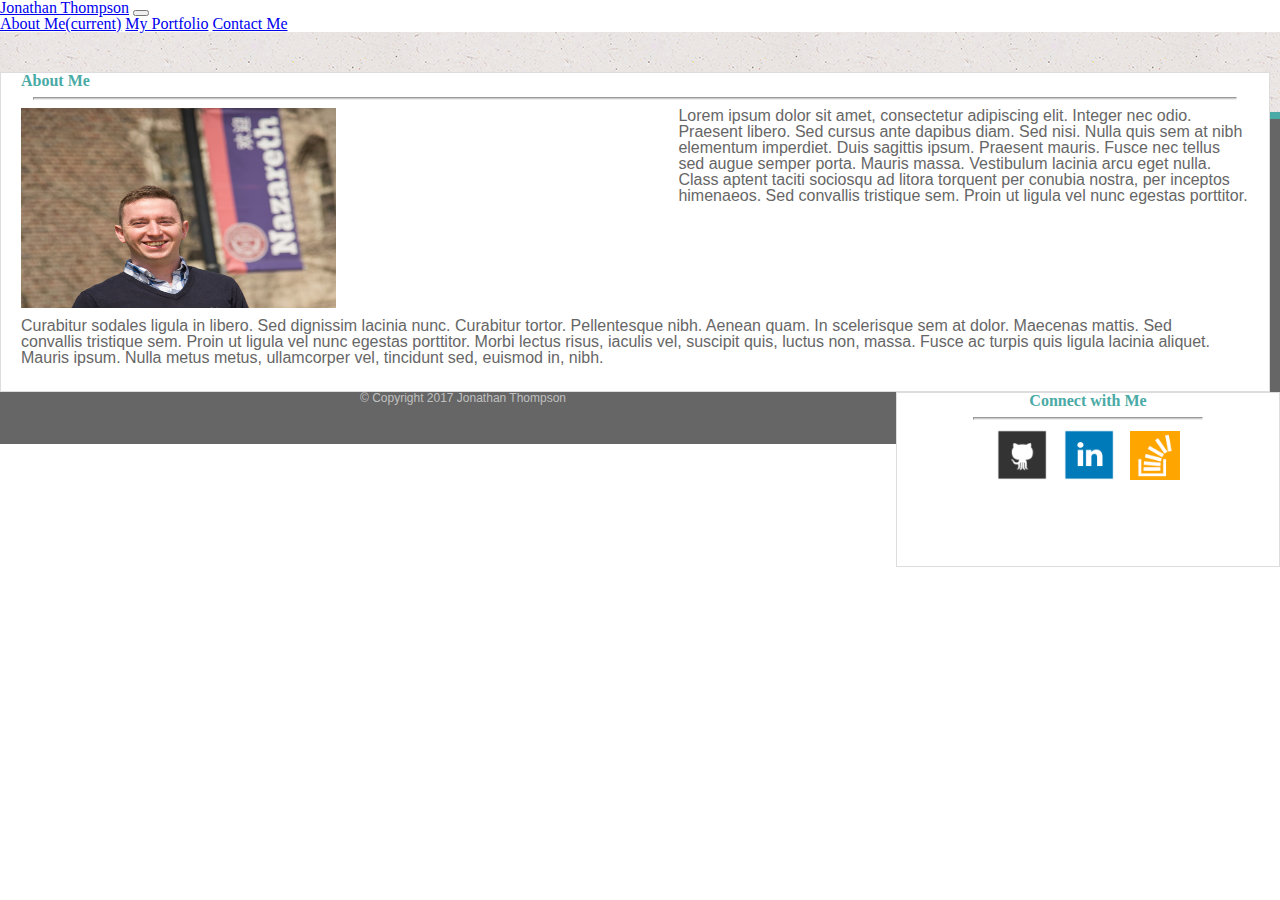
<file: index.html>
<!DOCTYPE html>
<html>
<head>
	<meta charset="UTF-8">
	<meta name="author" content="Jonathan Thompson">
	<meta name="description" content="NUCoding Bootcamp Profile">
	<meta name="viewport" content="width=device-width, initial-scale=1.0, shrink-to-fit=no">
	<meta http-equiv="X-UA-Compatible" content="ie=edge">

	<title>Jonathan Thompson</title>

	<link rel="stylesheet" type="text/css" href="./assets/css/reset.css">
	
	<link rel="stylesheet" href="https://maxcdn.bootstrapcdn.com/bootstrap/4.0.0-beta/css/bootstrap.min.css" integrity="sha384-/Y6pD6FV/Vv2HJnA6t+vslU6fwYXjCFtcEpHbNJ0lyAFsXTsjBbfaDjzALeQsN6M" crossorigin="anonymous">

	<link rel="stylesheet" type="text/css" href="./assets/css/style.css">

	<meta name="viewport" content="width=device-width, initial-scale=1">
</head>
<body>

	<!-- Nav Bar -->
	<nav class="navbar navbar-toggleable-md navbar-light bg-faded">
			<a class="navbar-brand" href="index.html">Jonathan Thompson</a>
	
			<button class="navbar-toggler navbar-toggler-right" type="button" data-toggle="collapse" data-target="#navbarBurger" aria-controls="navbarBurger" aria-expanded="false" aria-label="Toggle navigation">
				<span class="navbar-toggler-icon"></span>
			</button>
	
			<div class="collapse navbar-collapse" id="navbarBurger">
				<div class="navbar-nav">
					<a class="nav-item nav-link active" href="index.html">About Me<span class="sr-only">(current)</span></a>
					<a class="nav-item nav-link" href="portfolio.html">My Portfolio</a>
					<a class="nav-item nav-link" href="contact.html">Contact Me</a>
				</div>
			</div>
		</nav>

	<!-- Gap Row 3 -->
	<section id="gaprow3"></section>

	<!-- Gap Row 1 -->
	<section id="gaprow1"></section>

	<!-- About Me Box -->
	<section id="bodybackground">
		<div class="container">
			<div class="row">
				<div class="col-md-8">
					<h2 class="header1">About Me</h2>
					<hr id="hr1">
					<img id="selfimage" src="./assets/images/selfimage.jpg">
					<article id="aboutmetext">
						<p id="para1">Lorem ipsum dolor sit amet, consectetur adipiscing elit. Integer nec odio. Praesent libero. Sed cursus ante dapibus diam. Sed nisi. Nulla quis sem at nibh elementum imperdiet. Duis sagittis ipsum. Praesent mauris. Fusce nec tellus sed augue semper porta. Mauris massa. Vestibulum lacinia arcu eget nulla. Class aptent taciti sociosqu ad litora torquent per conubia nostra, per inceptos himenaeos. Sed convallis tristique sem. Proin ut ligula vel nunc egestas porttitor.</p>

						<p id="para2">Curabitur sodales ligula in libero. Sed dignissim lacinia nunc. Curabitur tortor. Pellentesque nibh. Aenean quam. In scelerisque sem at dolor. Maecenas mattis. Sed convallis tristique sem. Proin ut ligula vel nunc egestas porttitor. Morbi lectus risus, iaculis vel, suscipit quis, luctus non, massa. Fusce ac turpis quis ligula lacinia aliquet. Mauris ipsum. Nulla metus metus, ullamcorper vel, tincidunt sed, euismod in, nibh.</p>
					</article>
				</div>

				<div class="aside">
					<h3 id="connecthead">Connect with Me</h3>
					<hr id=hr2>
					<a href="https://github.com/thompsonjonm" target="_blank"><img id="connectimg1" src="./assets/images/github.png"></a>
					<a href="https://www.linkedin.com/in/jonathanmnthompson/" target="_blank"><img id="connectimg2" src="./assets/images/linkedin.png"></a>
					<a href="https://stackoverflow.com/users/8517636/jonathan-thompson?tab=profile" target="_blank"><img id="connectimg3" src="./assets/images/stack.png"></a>
				</div>
			</div>
		</div>
	</section>


	<!-- Gap Row 2 -->
	<section id="gaprow2"></section>

	<!-- Footer -->
	<div class="footer">
	© Copyright 2017 Jonathan Thompson
	</div>

	<!-- jQuery CDN -->
	<script src="https://code.jquery.com/jquery-3.2.1.slim.min.js" integrity="sha384-KJ3o2DKtIkvYIK3UENzmM7KCkRr/rE9/Qpg6aAZGJwFDMVNA/GpGFF93hXpG5KkN" crossorigin="anonymous"></script>
	
	<!--Tether CDN-->
	<script src="https://cdnjs.cloudflare.com/ajax/libs/popper.js/1.11.0/umd/popper.min.js" integrity="sha384-b/U6ypiBEHpOf/4+1nzFpr53nxSS+GLCkfwBdFNTxtclqqenISfwAzpKaMNFNmj4" crossorigin="anonymous"></script>
	
	<!--Bootstrap JS CDN-->
	<script src="https://maxcdn.bootstrapcdn.com/bootstrap/4.0.0-beta/js/bootstrap.min.js" integrity="sha384-h0AbiXch4ZDo7tp9hKZ4TsHbi047NrKGLO3SEJAg45jXxnGIfYzk4Si90RDIqNm1" crossorigin="anonymous"></script>

</body>
</html>
</file>
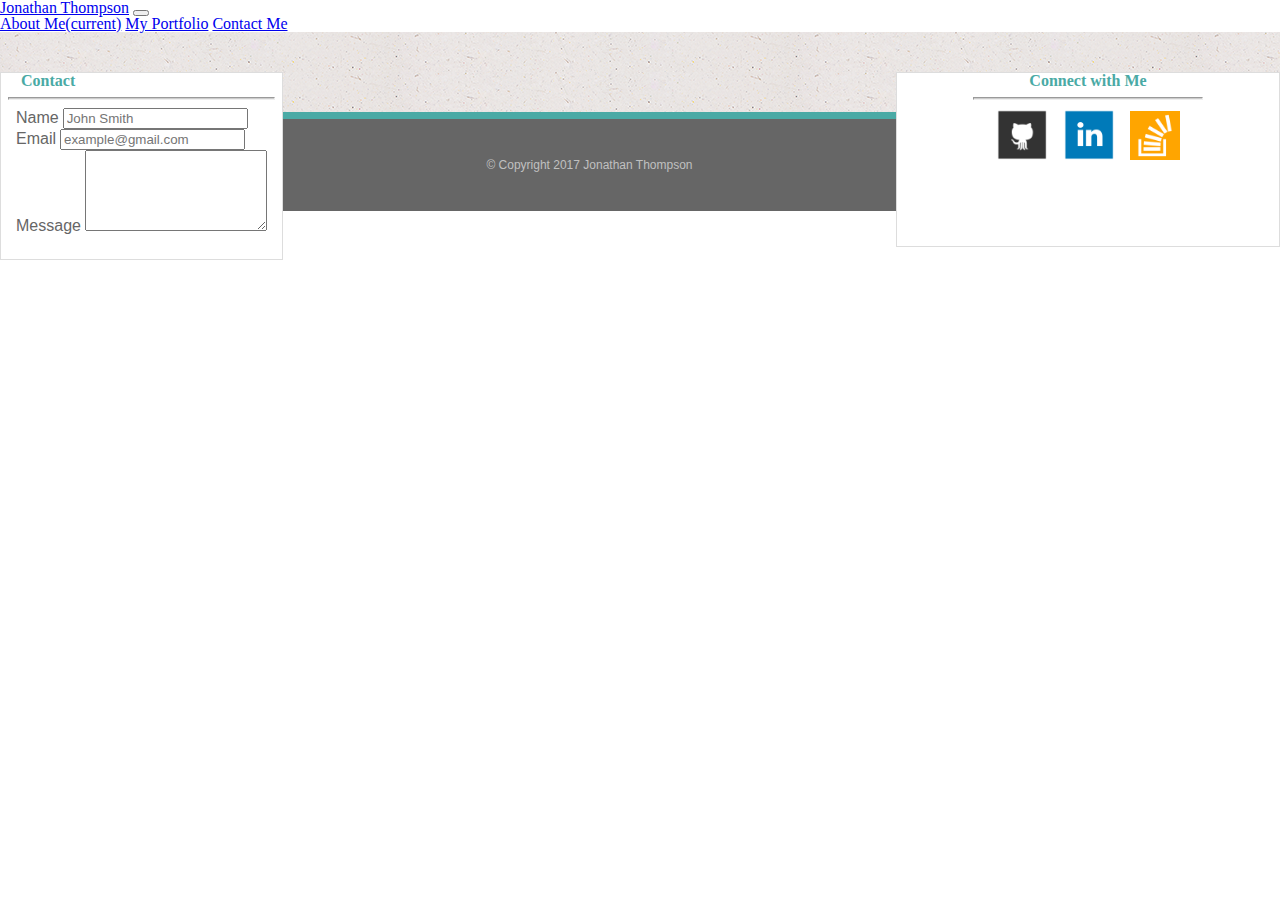
<file: contact.html>
<!DOCTYPE html>
<html lang="en">
<head>
	<meta charset="UTF-8">
	<meta name="author" content="Jonathan Thompson">
	<meta name="description" content="NUCoding Bootcamp Profile">
	<meta name="viewport" content="width=device-width, initial-scale=1.0, shrink-to-fit=no">
	<meta http-equiv="X-UA-Compatible" content="ie=edge">
		
	<title>Contact Me</title>

	<link rel="stylesheet" type="text/css" href="./assets/css/reset.css">

	<link rel="stylesheet" href="https://maxcdn.bootstrapcdn.com/bootstrap/4.0.0-beta/css/bootstrap.min.css" integrity="sha384-/Y6pD6FV/Vv2HJnA6t+vslU6fwYXjCFtcEpHbNJ0lyAFsXTsjBbfaDjzALeQsN6M" crossorigin="anonymous">

	<link rel="stylesheet" type="text/css" href="./assets/css/style.css">

	<meta name="viewport" content="width=device-width, initial-scale=1">
</head>
<body>

	<!-- Nav Bar -->
	<nav class="navbar navbar-toggleable-md navbar-light bg-faded">
			<a class="navbar-brand" href="index.html">Jonathan Thompson</a>
	
			<button class="navbar-toggler navbar-toggler-right" type="button" data-toggle="collapse" data-target="#navbarBurger" aria-controls="navbarBurger" aria-expanded="false" aria-label="Toggle navigation">
				<span class="navbar-toggler-icon"></span>
			</button>
	
			<div class="collapse navbar-collapse" id="navbarBurger">
				<div class="navbar-nav">
					<a class="nav-item nav-link active" href="index.html">About Me<span class="sr-only">(current)</span></a>
					<a class="nav-item nav-link" href="portfolio.html">My Portfolio</a>
					<a class="nav-item nav-link" href="contact.html">Contact Me</a>
				</div>
			</div>
		</nav>

	<!-- Gap Row 3 -->
	<section id="gaprow3"></section>

	<!-- Gap Row 1 -->
  <section id="gaprow1"></section>

	<!-- Message Box -->
	<section id="bodybackground">
   		<div class="container">
				<div class="row">
					<div class="col-md-8">
						<h2>Contact</h2>
						<hr id="hr1">
						<div class="form-group">
							<label for="usr">Name</label>
							<input type="text" class="form-control" id="usr" placeholder="John Smith">
						</div>

						<div class="form-group">
							<label for="usr">Email</label>
							<input type="text" class="form-control" id="usr" placeholder="example@gmail.com">
						</div>

						<div class="form-group">
							<label for="comment">Message</label>
							<textarea class="form-control" rows="5" id="comment"></textarea>
						</div>
					</div>

					<div class="aside">
						<h3 id="connecthead">Connect with Me</h3>
						<hr id=hr2>
						<a href="https://github.com/thompsonjonm" target="_blank"><img id="connectimg1" src="./assets/images/github.png"></a>
						<a href="https://www.linkedin.com/in/jonathanmnthompson/" target="_blank"><img id="connectimg2" src="./assets/images/linkedin.png"></a>
						<a href="https://stackoverflow.com/users/8517636/jonathan-thompson?tab=profile" target="_blank"><img id="connectimg3" src="./assets/images/stack.png"></a>
					</div>
				</div>
    	</div>
	</section>

	<!-- Gap Row 2 -->
	<section id="gaprow2"></section>
	
	<!-- Footer -->
	<div class="footer">
		© Copyright 2017 Jonathan Thompson
	</div>

	<!-- jQuery CDN -->
	<script src="https://code.jquery.com/jquery-3.2.1.slim.min.js" integrity="sha384-KJ3o2DKtIkvYIK3UENzmM7KCkRr/rE9/Qpg6aAZGJwFDMVNA/GpGFF93hXpG5KkN" crossorigin="anonymous"></script>
	
	<!--Tether CDN-->
	<script src="https://cdnjs.cloudflare.com/ajax/libs/popper.js/1.11.0/umd/popper.min.js" integrity="sha384-b/U6ypiBEHpOf/4+1nzFpr53nxSS+GLCkfwBdFNTxtclqqenISfwAzpKaMNFNmj4" crossorigin="anonymous"></script>
	
	<!--Bootstrap JS CDN-->
	<script src="https://maxcdn.bootstrapcdn.com/bootstrap/4.0.0-beta/js/bootstrap.min.js" integrity="sha384-h0AbiXch4ZDo7tp9hKZ4TsHbi047NrKGLO3SEJAg45jXxnGIfYzk4Si90RDIqNm1" crossorigin="anonymous"></script>
</body>
</html>
</file>
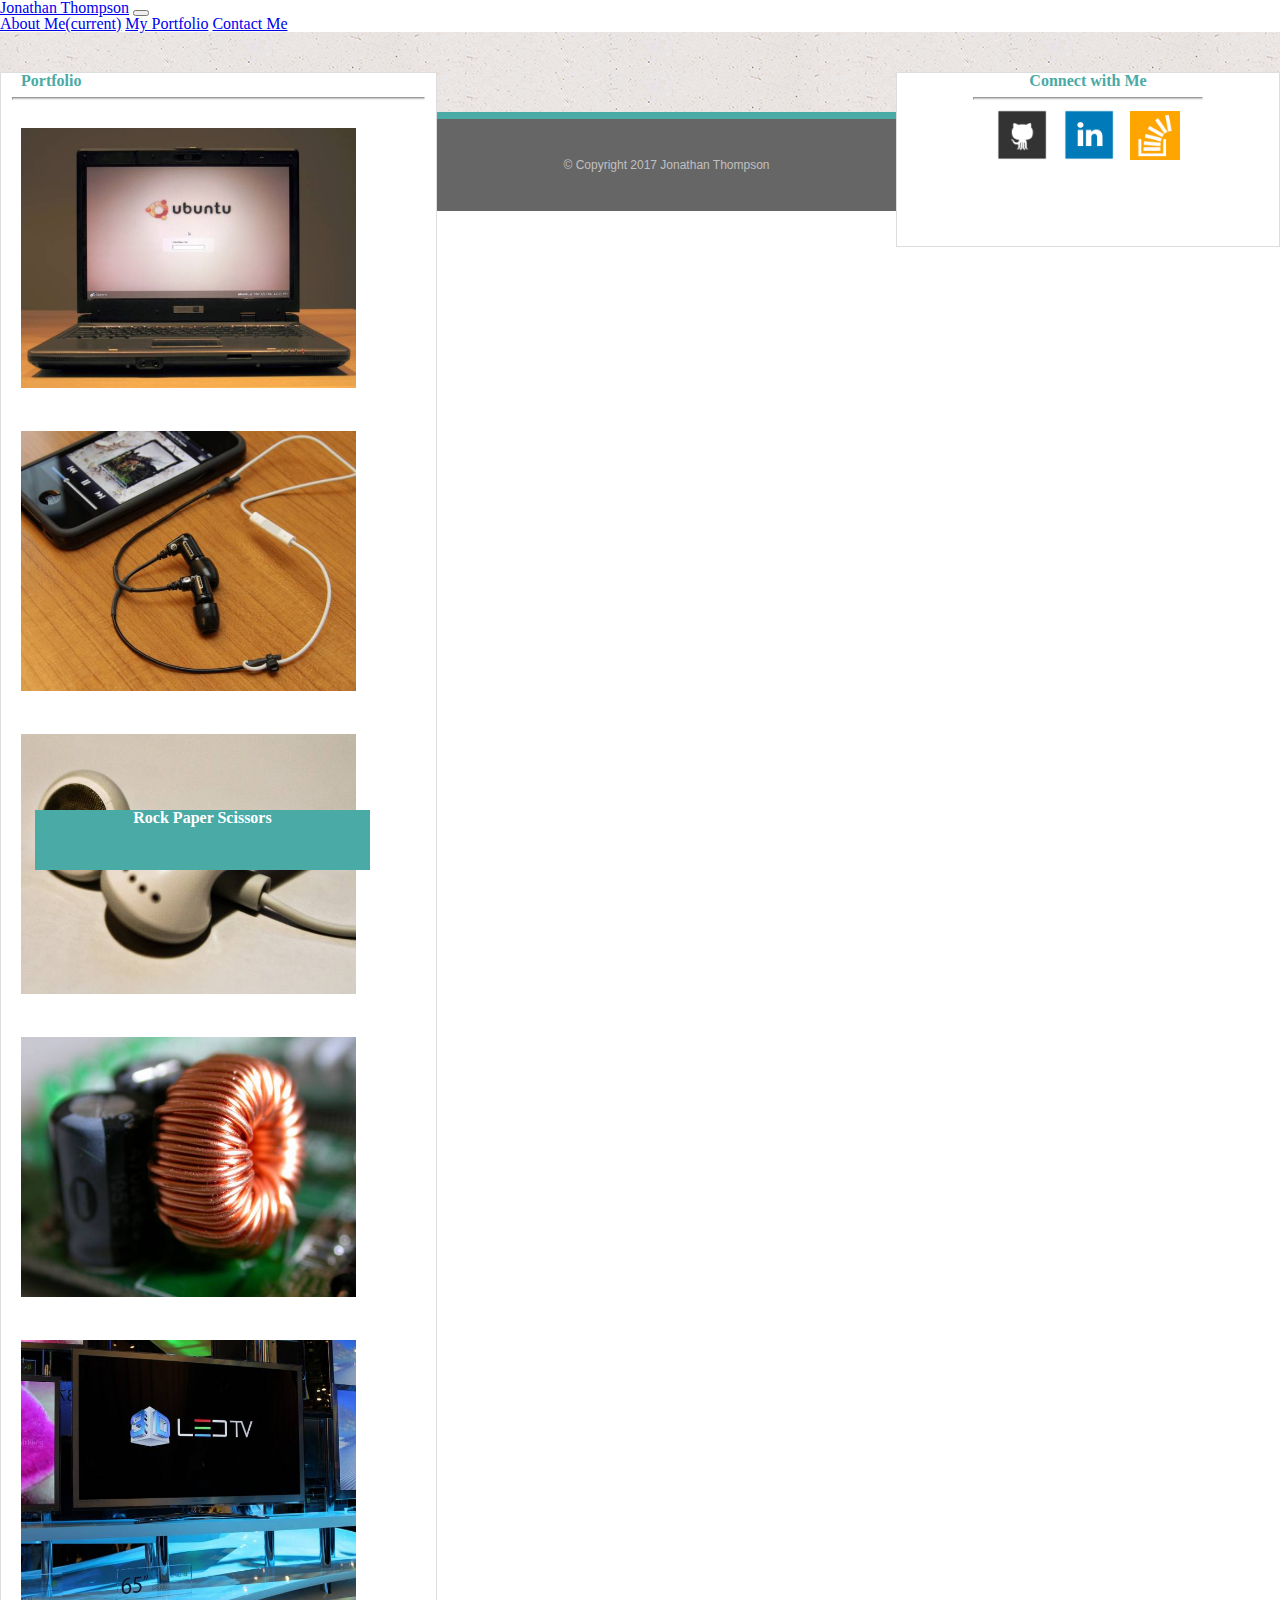
<file: portfolio.html>
<!DOCTYPE html>
<html>
<head>
	<meta charset="UTF-8">
	<meta name="author" content="Jonathan Thompson">
	<meta name="description" content="NUCoding Bootcamp Profile">
	<meta name="viewport" content="width=device-width, initial-scale=1.0, shrink-to-fit=no">
	<meta http-equiv="X-UA-Compatible" content="ie=edge">

	<title>Portfolio</title>

	<link rel="stylesheet" type="text/css" href="./assets/css/reset.css">
	
	<link rel="stylesheet" href="https://maxcdn.bootstrapcdn.com/bootstrap/4.0.0-beta/css/bootstrap.min.css" integrity="sha384-/Y6pD6FV/Vv2HJnA6t+vslU6fwYXjCFtcEpHbNJ0lyAFsXTsjBbfaDjzALeQsN6M" crossorigin="anonymous">

	<link rel="stylesheet" type="text/css" href="./assets/css/style.css">

	<meta name="viewport" content="width=device-width, initial-scale=1">
</head>
<body>

	<!-- Nav Bar -->
	<nav class="navbar navbar-toggleable-md navbar-light bg-faded">
		<a class="navbar-brand" href="index.html">Jonathan Thompson</a>

		<button class="navbar-toggler navbar-toggler-right" type="button" data-toggle="collapse" data-target="#navbarBurger" aria-controls="navbarBurger" aria-expanded="false" aria-label="Toggle navigation">
			<span class="navbar-toggler-icon"></span>
		</button>

		<div class="collapse navbar-collapse" id="navbarBurger">
			<div class="navbar-nav">
				<a class="nav-item nav-link active" href="index.html">About Me<span class="sr-only">(current)</span></a>
				<a class="nav-item nav-link" href="portfolio.html">My Portfolio</a>
				<a class="nav-item nav-link" href="contact.html">Contact Me</a>
			</div>
		</div>
	</nav>

	<!-- Gap Row 3 -->
	<section id="gaprow3"></section>

	<!-- Gap Row 1 -->
    <section id="gaprow1"></section>

	<!-- Image Container -->
	<section id="bodybackground">
		<div class="container">
			<div class="row">
				<div class="col-md-8">
					<h2>Portfolio</h2>
					<hr id="hr1">
					<div class="row">
						<div class="col-md-4">
							<div class="tag">
								<h3 class="portfolioname">Hangman</h3>
							</div>
							<img class="portfolioimg" src="./assets/images/portfolio1.jpg">
						</div>

						<div class="col-md-4">
							<div class="tag">
								<h3 class="portfolioname">RPG Game</h3>
							</div>
							<img class="portfolioimg" src="./assets/images/portfolio2.jpg">
						</div>
					</div>

					<div class="row">
						<div class="col-md-4">
							<div class="tag">
								<h3 class="portfolioname">Trivia Game</h3>
							</div>
							<img class="portfolioimg" src="./assets/images/portfolio3.jpg">
						</div>

						<div class="col-md-4">
							<div class="tag">
								<h3 class="portfolioname">Rutgers Info Widget</h3>
							</div>
							<img class="portfolioimg" src="./assets/images/portfolio4.jpg">
						</div>
					</div>

					<div class="row">
						<div class="col-md-4">
							<div class="tag">
								<h3 class="portfolioname">Rock Paper Scissors</h3>
							</div>
							<img class="portfolioimg" src="./assets/images/portfolio5.jpg">
						</div>
					</div>
				</div>

				<div class="aside">
					<h3 id="connecthead">Connect with Me</h3>
					<hr id=hr2>
					<a href="https://github.com/thompsonjonm" target="_blank"><img id="connectimg1" src="./assets/images/github.png"></a>
					<a href="https://www.linkedin.com/in/jonathanmnthompson/" target="_blank"><img id="connectimg2" src="./assets/images/linkedin.png"></a>
					<a href="https://stackoverflow.com/users/8517636/jonathan-thompson?tab=profile" target="_blank"><img id="connectimg3" src="./assets/images/stack.png"></a>
				</div>
			</div>
		</div>
	</section>

	<!-- Gap Row 2 -->
	<section id="gaprow2"></section>

	<!-- Footer -->
    <div class="footer">
		© Copyright 2017 Jonathan Thompson
	</div>
	
	<!-- jQuery CDN -->
	<script src="https://code.jquery.com/jquery-3.2.1.slim.min.js" integrity="sha384-KJ3o2DKtIkvYIK3UENzmM7KCkRr/rE9/Qpg6aAZGJwFDMVNA/GpGFF93hXpG5KkN" crossorigin="anonymous"></script>
	
	<!--Tether CDN-->
	<script src="https://cdnjs.cloudflare.com/ajax/libs/popper.js/1.11.0/umd/popper.min.js" integrity="sha384-b/U6ypiBEHpOf/4+1nzFpr53nxSS+GLCkfwBdFNTxtclqqenISfwAzpKaMNFNmj4" crossorigin="anonymous"></script>
	
	<!--Bootstrap JS CDN-->
	<script src="https://maxcdn.bootstrapcdn.com/bootstrap/4.0.0-beta/js/bootstrap.min.js" integrity="sha384-h0AbiXch4ZDo7tp9hKZ4TsHbi047NrKGLO3SEJAg45jXxnGIfYzk4Si90RDIqNm1" crossorigin="anonymous"></script>

</body>
</html>
</file>
<file: assets/css/style.css>
/*General Items*/

* {
	box-sizing: border-box;
}

h2 {
  	font-weight: bold;
	font-family: georgia;
	color: #4aaaa5;
	padding-left: 20px;
}

h3 {
	font-weight: bold;
	font-family: georgia;
	color: #4aaaa5;
}

label {
	font-family: arial;
	color: #666666;
	font-weight: normal;
}

p {
	font-family: arial;
	color: #666666;
}

/*Classes*/

.nav {
	height: 75px;
}

.nav li {
	display: inline;
}

.container {

}

.pull-left {
	margin-left: -10px;
	width: 365px;
	height: 75px;
	color: #ffffff;
	background-color: #4aaaa5;
}

.pull-right {
	margin-top: 20px;
	font-family: arial;
	font-size: 20px;
	color: #cccccc;
	word-spacing: 10px;
}

.col-md-8 {
	float: left;
	padding-bottom: 25px;
	border-style: solid;
	border-width: 1.5px;
	border-color: #dddddd;
	background-color: #ffffff;
	margin-right: 10px;
}

.col-md-4 {
	float: center;
	width: 40%;
	margin-right: 60px;

}

.aside {
	float: right;
	width: 30%;
	height: 175px;
	text-align: center;
	padding-bottom: 25px;
	border-style: solid;
	border-width: 1.5px;
	border-color: #dddddd;
	background-color: #ffffff;
	margin-left: 10px;
}

.footer {
	font-family: arial;
	text-align: center;
	font-size: 12px;
	color: #c0c0c0;
	background-color: #666666;
	padding: 40px;
	border-top: 7.5px;
	border-left: 0px;
	border-right: 0px;
	border-bottom: 0px;
	border-style: solid;
	border-color: #4aaaa5;
}

.form-group {
	padding-left: 15px;
	padding-right: 15px;
}

.tag {
	position: absolute;
	left: 35px;
	bottom: 50px;
	height: 60px;
	width: 335px;
	margin-bottom: -20px;
	background-color: #4aaaa5;
	text-align: center;
}

.portfolioname {
	color: #ffffff;
}

.portfolioimg {
	padding: 20px;
	height: 300px;
	width: 375px;
}

/*Individual IDs*/

#headername {
	color: #ffffff;
}

#bodybackground {
	background-image: url(../images/background.png);
}

#hr1 {
	width: 95%;
	background-color: #cccccc;
	height: 3px;
}

#hr2 {
	width: 60%;
	background-color: #cccccc;
	height: 3px;
}

#gaprow1 {
	padding: 20px;
	background-image: url(../images/background.png);
}

#gaprow2 {
	padding: 20px;
	background-image: url(../images/background.png);
}

#connectimg1 {
	height: 53px;
	width: 53px;
	margin-right: 10px;
}

#connectimg2 {
	height: 53px;
	width: 53px;
	margin-right: 10px;
}

#connectimg3 {
	height: 50px;
	width: 50px;
	margin-top: 1.5px;
	padding-bottom: 1px;
}

#selfimage {
	float: left;
	width: 315px;
	height: 200px;
	margin-left: 20px;
}

#para1 {
	float: right;
	width: 45%;
	margin-right: 20px;
}

#para2 {
	float: left;
	width: 95%;
	margin-right: 20px;
	margin-left: 20px;
	margin-top: 10px;
}

/*Media Query*/

@media screen and (max-width: 980px) {

	/*Classes*/

	.aside {
		width: 280px;
	}

	.col-md-8 {
		width: 60%;
	}

	.col-md-4 {
		margin-right: 0px;
	}

	.portfolioimg {
		padding: 20px;
		width: 415px;
		height: 300px;
	}

	.tag {
		width: 375px;
	}

	/*Individual IDs*/

	#hr1 {
		width: 90%;
	}

	#hr2 {
		width: 75%;
	}

	#selfimage {
		width: 90%;
		height: 25%;
	}

	#para1 {
		width: 90%;
		margin-left: 20px;
		margin-top: 20px;
	}

}

@media screen and (max-width: 768px) {

	/*Classes*/

	.aside {
		width: 100%;
		margin-top: 20px;
		text-align: left;
	}

	.portfolioimg {
		width: 720px;
		height: 500px;
	}

	.tag {
		width: 680px;
	}

	/*Invididual IDs*/

	#connectimg1 {
		margin-left: 20px;
	}

	#connecthead {
		margin-left: 20px;
	}

	.col-md-8 {
		width: 100%;
	}

	#hr1 {
		width: 95%;
	}

	#hr2 {
		width: 95%;
	}

	#selfimage {
		width: 95%;
		height: 20%;
	}

	#para1 {
		width: 95%;
		margin-top: 20px;
		padding-left: 5px;
		line-height: 2;
	}

	#para2 {
		line-height: 2;
	}

}

@media screen and (max-width: 640px) {

	/*Classes*/

	.nav {
		width: 100%;
		background-color: #4aaaa5
	}	

	.pull-left {
		width: 100%;
		text-align: center;
		margin-bottom: 0px;
	}

	.pull-right {
		width: 620px;
		height: 50px;
		padding-top: 10px;
		top: 20px;
		text-align: center;
		background-color: #ffffff;
	}

	.portfolioimg {
		width: 610px;
		height: 400px;
		padding-left: 15px;
	}

	.tag {
		width: 575px;
		left: 30px;
	}

	/*Individual IDs*/

	#headername {
		height: 20px;
		margin-bottom: 20px;
	}

	#gaprow3 {
		padding: 40px;
		background-color: #ffffff;
	}

	#selfimage {
		margin-left: 15px;
	}

	#para1 {
		padding-left: 10px;
		line-height: 2;
	}

	#para2 {
		line-height: 2;
	}

	#hr1 {
		width: 95%;
	}

}
</file>
